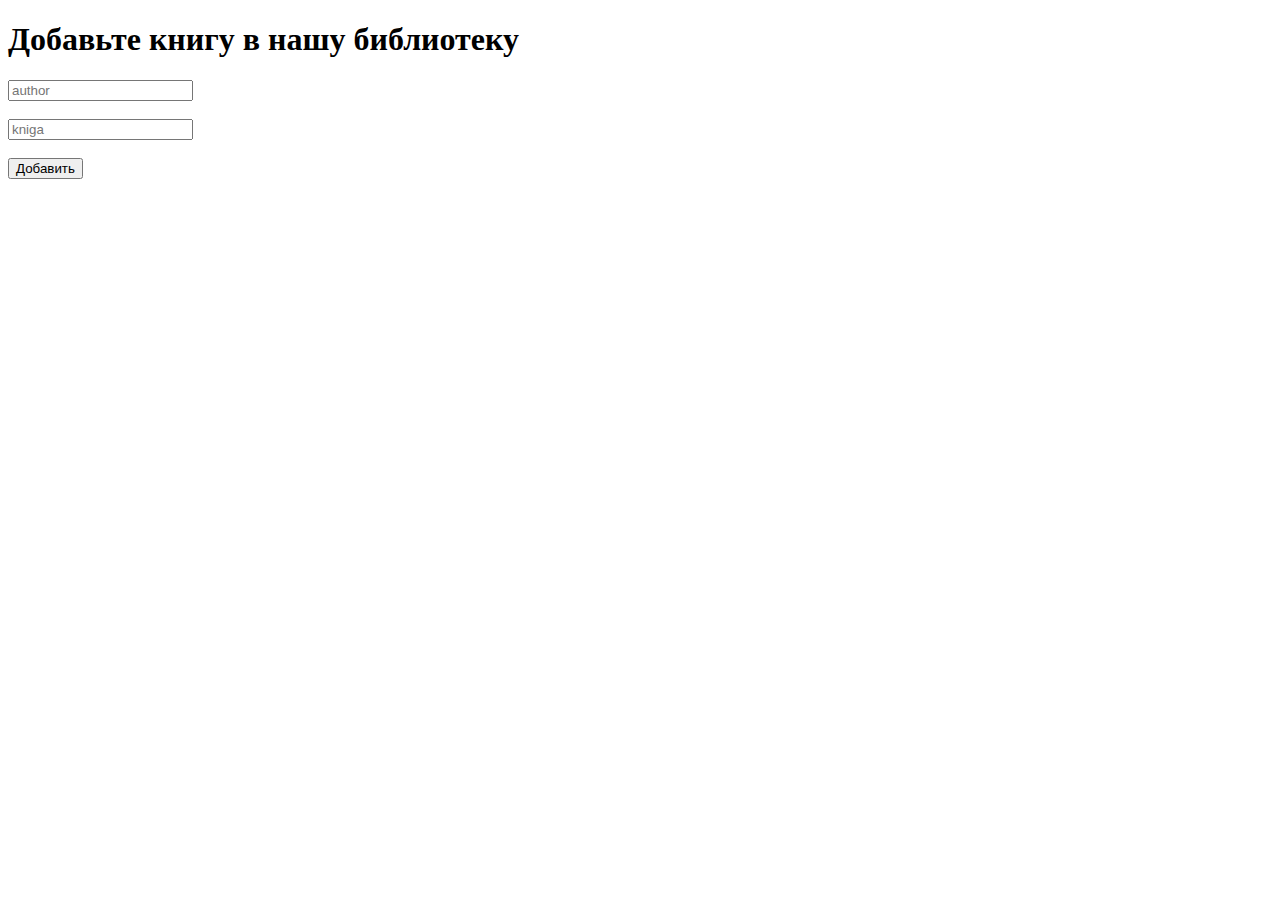
<file: index.html>
<!DOCTYPE html>
<html lang="en">
<head>
    <meta charset="UTF-8">
    <meta name="viewport" content="width=device-width, initial-scale=1.0">
    <title>Document</title>
</head>
<body>
    <h1>Добавьте книгу в нашу библиотеку</h1>
    <form action="{{url_for('add')}}" method="">
        <input type="text"placeholder="author" name='author'>
        <br><br>
        <input type="text"placeholder='kniga' name='book'>
        <br><br>
        <button>Добавить</button>
    </form>
</body>
</html>
</file>
